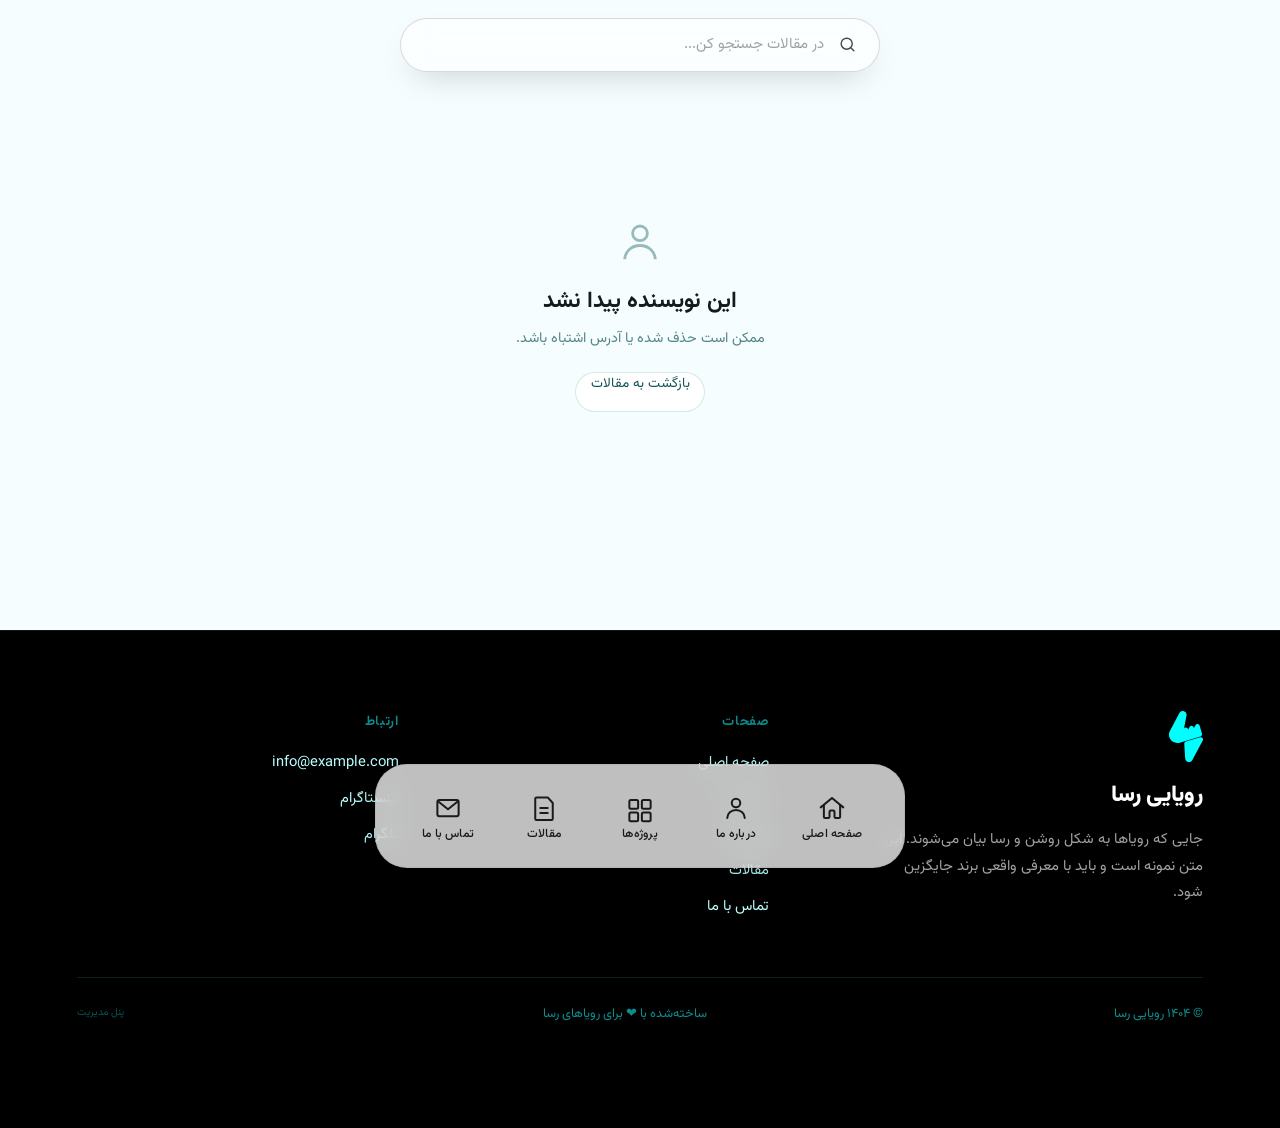
<file: author.html>
<!DOCTYPE html>
<html lang="fa" dir="rtl">
<head>
<meta charset="UTF-8">
<meta name="viewport" content="width=device-width, initial-scale=1.0">
<title id="pageTitle">نویسنده | رویایی رسا</title>
<meta name="description" id="pageDescription" content="پروفایل و مقالات نویسندگان رویایی رسا">
<link rel="icon" href="assets/logo/logo-filled-cyan.svg" type="image/svg+xml">
<link href="assets/vendor/vazirmatn/Vazirmatn-font-face.css" rel="stylesheet">
<link rel="stylesheet" href="css/style.css">
<link rel="stylesheet" href="css/articles.css">
<link rel="stylesheet" href="css/author.css">
</head>
<body>

<!-- ================= هدر ثابت جستجو : با اسکرول مخفی می‌شود ================= -->
<header class="search-header" id="searchHeader">
  <div class="search-header-inner">
    <svg viewBox="0 0 24 24" fill="none" stroke="currentColor" stroke-width="1.8" stroke-linecap="round" stroke-linejoin="round"><circle cx="11" cy="11" r="7"/><path d="m20 20-3.2-3.2"/></svg>
    <input type="search" id="searchInput" placeholder="در مقالات جستجو کن...">
  </div>
</header>

<main class="articles-page author-page">

  <div class="author-loading" id="authorLoading">
    <div class="loading-spinner"></div>
    <p>در حال بارگذاری پروفایل نویسنده...</p>
  </div>

  <div class="author-not-found" id="authorNotFound" style="display:none;">
    <svg viewBox="0 0 24 24" fill="none" stroke="currentColor" stroke-width="1.3"><circle cx="12" cy="8" r="3.4"/><path d="M5 20c0-3.6 3.1-6.4 7-6.4s7 2.8 7 6.4"/></svg>
    <h1>این نویسنده پیدا نشد</h1>
    <p>ممکن است حذف شده یا آدرس اشتباه باشد.</p>
    <a href="articles.html" class="pagination-btn">بازگشت به مقالات</a>
  </div>

  <div id="authorContent" style="display:none;">

    <!-- ================= هیرو نویسنده ================= -->
    <section class="author-hero" id="authorHero">
      <div class="author-hero-avatar">
        <img id="authorHeroAvatarImg" alt="" style="display:none;">
        <span id="authorHeroInitial"></span>
      </div>
      <div class="author-hero-info">
        <span class="author-hero-label">نویسنده رویایی رسا</span>
        <h1 class="author-hero-name" id="authorHeroName"></h1>
        <p class="author-hero-bio" id="authorHeroBio"></p>
        <div class="author-hero-meta">
          <span id="authorHeroArticleCount"></span>
          <span id="authorHeroViews"></span>
        </div>
        <div class="author-hero-socials" id="authorHeroSocials"></div>
      </div>
    </section>

    <!-- ================= مقالات نویسنده ================= -->
    <section class="blog-list-section">
      <div class="blog-list-head author-list-head">
        <h2>مقالات نویسنده</h2>
        <div class="author-sort">
          <label for="authorSortSelect">مرتب‌سازی</label>
          <select id="authorSortSelect">
            <option value="newest">جدیدترین</option>
            <option value="views">پربازدیدترین</option>
            <option value="reading_time">کوتاه‌ترین زمان مطالعه</option>
          </select>
        </div>
      </div>

      <div class="blog-list" id="authorArticlesList">
        <div class="list-skel"></div>
        <div class="list-skel"></div>
        <div class="list-skel"></div>
      </div>

      <div class="articles-empty" id="authorArticlesEmpty" style="display:none;">
        <svg viewBox="0 0 24 24" fill="none" stroke="currentColor" stroke-width="1.3"><path d="M6 3.5h9L19 8v12.5a1 1 0 0 1-1 1H6a1 1 0 0 1-1-1V4.5a1 1 0 0 1 1-1Z"/><path d="M9 12h6M9 16h6"/></svg>
        <p>هنوز مقاله‌ای از این نویسنده منتشر نشده است.</p>
      </div>

      <nav class="pagination" id="authorPagination" style="display:none;"></nav>
    </section>

  </div>

</main>

<nav class="nav-pill" aria-label="ناوبری اصلی">
  <a class="nav-item" data-color="#00ffff" href="index.html">
      <span class="nav-ring"></span>
      <svg viewBox="0 0 24 24" fill="none" stroke="currentColor" stroke-width="1.6" stroke-linecap="round" stroke-linejoin="round"><path d="M3 11.5 12 4l9 7.5"/><path d="M5.5 10v9a1 1 0 0 0 1 1H9a1 1 0 0 0 1-1v-4a1 1 0 0 1 1-1h2a1 1 0 0 1 1 1v4a1 1 0 0 0 1 1h2.5a1 1 0 0 0 1-1v-9"/></svg>
      <span class="nav-label">صفحه اصلی</span>
    </a>
    <a class="nav-item" data-color="#7bfeff" href="about.html">
      <span class="nav-ring"></span>
      <svg viewBox="0 0 24 24" fill="none" stroke="currentColor" stroke-width="1.6" stroke-linecap="round" stroke-linejoin="round"><circle cx="12" cy="8" r="3.4"/><path d="M5 20c0-3.6 3.1-6.4 7-6.4s7 2.8 7 6.4"/></svg>
      <span class="nav-label">درباره ما</span>
    </a>
    <a class="nav-item" data-color="#0c8d8d" href="projects.html">
      <span class="nav-ring"></span>
      <svg viewBox="0 0 24 24" fill="none" stroke="currentColor" stroke-width="1.6" stroke-linecap="round" stroke-linejoin="round"><rect x="3.5" y="5.5" width="7" height="7" rx="1.2"/><rect x="13.5" y="5.5" width="7" height="7" rx="1.2"/><rect x="3.5" y="15.5" width="7" height="7" rx="1.2"/><rect x="13.5" y="15.5" width="7" height="7" rx="1.2"/></svg>
      <span class="nav-label">پروژه‌ها</span>
    </a>
    <a class="nav-item" data-color="#b9feff" href="articles.html">
      <span class="nav-ring"></span>
      <svg viewBox="0 0 24 24" fill="none" stroke="currentColor" stroke-width="1.6" stroke-linecap="round" stroke-linejoin="round"><path d="M6 3.5h9L19 8v12.5a1 1 0 0 1-1 1H6a1 1 0 0 1-1-1V4.5a1 1 0 0 1 1-1Z"/><path d="M9 12h6M9 16h6"/></svg>
      <span class="nav-label">مقالات</span>
    </a>
    <a class="nav-item" data-color="#125454" href="contact.html">
      <span class="nav-ring"></span>
      <svg viewBox="0 0 24 24" fill="none" stroke="currentColor" stroke-width="1.6" stroke-linecap="round" stroke-linejoin="round"><rect x="3.5" y="5.5" width="17" height="13" rx="1.6"/><path d="M4.5 7 12 13l7.5-6"/></svg>
      <span class="nav-label">تماس با ما</span>
    </a>
  </nav>

<footer class="site-footer">
  <div class="footer-grid">
    <div class="footer-brand">
      <img class="logo-mark" src="assets/logo/logo-filled-cyan.svg" alt="نشان رویایی رسا">
      <h3>رویایی رسا</h3>
      <p>جایی که رویاها به شکل روشن و رسا بیان می‌شوند. این متن نمونه است و باید با معرفی واقعی برند جایگزین شود.</p>
    </div>
    <div class="footer-col">
      <h4>صفحات</h4>
      <ul>
        <li><a href="index.html">صفحه اصلی</a></li>
        <li><a href="about.html">درباره ما</a></li>
        <li><a href="projects.html">پروژه‌ها</a></li>
        <li><a href="articles.html">مقالات</a></li>
        <li><a href="contact.html">تماس با ما</a></li>
      </ul>
    </div>
    <div class="footer-col">
      <h4>ارتباط</h4>
      <ul>
        <li><a href="mailto:info@example.com">info@example.com</a></li>
        <li><a href="#">اینستاگرام</a></li>
        <li><a href="#">تلگرام</a></li>
      </ul>
    </div>
  </div>
  <div class="footer-bottom">
    <span>© ۱۴۰۴ رویایی رسا</span>
    <span>ساخته‌شده با ❤ برای رویاهای رسا</span><a href="admin/index.html" style="color:inherit; opacity:.6; font-size:.8em; margin-inline-start:12px;">پنل مدیریت</a>
  </div>
</footer>

<script src="js/data-shim.js"></script>
<script src="js/main.js"></script>
<script src="js/author.js"></script>
</body>
</html>
</file>
<file: assets/vendor/vazirmatn/Vazirmatn-font-face.css>
/* Generated by script */
@font-face {
  font-family: Vazirmatn;
  src: url('fonts/webfonts/Vazirmatn-Thin.woff2') format('woff2');
  font-weight: 100;
  font-style: normal;
  font-display: swap;
}

@font-face {
  font-family: Vazirmatn;
  src: url('fonts/webfonts/Vazirmatn-ExtraLight.woff2') format('woff2');
  font-weight: 200;
  font-style: normal;
  font-display: swap;
}

@font-face {
  font-family: Vazirmatn;
  src: url('fonts/webfonts/Vazirmatn-Light.woff2') format('woff2');
  font-weight: 300;
  font-style: normal;
  font-display: swap;
}

@font-face {
  font-family: Vazirmatn;
  src: url('fonts/webfonts/Vazirmatn-Regular.woff2') format('woff2');
  font-weight: 400;
  font-style: normal;
  font-display: swap;
}

@font-face {
  font-family: Vazirmatn;
  src: url('fonts/webfonts/Vazirmatn-Medium.woff2') format('woff2');
  font-weight: 500;
  font-style: normal;
  font-display: swap;
}

@font-face {
  font-family: Vazirmatn;
  src: url('fonts/webfonts/Vazirmatn-SemiBold.woff2') format('woff2');
  font-weight: 600;
  font-style: normal;
  font-display: swap;
}

@font-face {
  font-family: Vazirmatn;
  src: url('fonts/webfonts/Vazirmatn-Bold.woff2') format('woff2');
  font-weight: 700;
  font-style: normal;
  font-display: swap;
}

@font-face {
  font-family: Vazirmatn;
  src: url('fonts/webfonts/Vazirmatn-ExtraBold.woff2') format('woff2');
  font-weight: 800;
  font-style: normal;
  font-display: swap;
}

@font-face {
  font-family: Vazirmatn;
  src: url('fonts/webfonts/Vazirmatn-Black.woff2') format('woff2');
  font-weight: 900;
  font-style: normal;
  font-display: swap;
}
</file>
<file: css/style.css>
/* =========================================================
   style.css
   استایل‌های مشترک بین همه صفحات سایت
   شامل: متغیرهای پایه، ریست، پس‌زمینه سه‌بعدی، فوتر سایت
   و دکمه‌های ثابت ناوبری پایین صفحه (nav-pill).
   استایل‌های اختصاصی صفحه اصلی در index.css قرار دارند.
   ========================================================= */

   :root{
    --c-ink:      #171a1a;   
    --c-deep:     #125454;   
    --c-teal:     #0c8d8d;   
    --c-cyan:     #00ffff;   
    --c-cyan-2:   #7bfeff;   
    --c-cyan-3:   #b9feff;   
    --c-mist:     #f6fdff;   
  
    --bg-0: #0b0d0d;
    --bg-1: var(--c-ink);
  
    --font-display: "Mahoor", "Vazirmatn", "Segoe UI", sans-serif;
    --font-body: "Vazirmatn", "Segoe UI", sans-serif;
  
    --ease-signature: cubic-bezier(.16,.84,.28,1);
  }
  
  *{ box-sizing:border-box; }
  html,body{ margin:0; padding:0; }
  
  body{
    background:var(--bg-1);
    color:var(--c-mist);
    font-family:var(--font-body);
    direction:rtl;
    overflow-x:hidden;
    -webkit-font-smoothing:antialiased;
  }
  
  a{ color:inherit; text-decoration:none; }
  img{ max-width:100%; display:block; }
  
  ::selection{ background:var(--c-teal); color:var(--c-ink); }
  
  @media (prefers-reduced-motion: reduce){
    *{ animation-duration:.001ms !important; transition-duration:.001ms !important; scroll-behavior:auto !important; }
  }
  
  /* =========================================================
     Ambient WebGL backdrop (Three.js canvas)
     ========================================================= */
  #bg-canvas{
    position:fixed;
    inset:0;
    width:100%;
    height:100%;
    z-index:0;
    pointer-events:none;
  }
  
  
  /* =========================================================
     Fixed bottom nav pill - Rounded Rectangle
     ========================================================= */
  .nav-pill{
    position:fixed;
    bottom:22px;
    left:50%;
    transform:translateX(-50%) translateY(24px);
    z-index:40;
    display:flex;
    align-items:center;
    gap:8px; 
    padding:8px 16px;
    border-radius:24px;
    background:rgba(255,255,255,0.75);
    border:1px solid rgba(0,0,0,0.06);
    box-shadow:0 8px 30px rgba(0,0,0,0.2);
    backdrop-filter:blur(14px) saturate(160%);
    -webkit-backdrop-filter:blur(14px) saturate(160%);
    opacity:0;
    pointer-events:none;
    transition:opacity .5s var(--ease-signature), transform .5s var(--ease-signature);
  }
  .nav-pill.is-visible{
    opacity:1;
    transform:translateX(-50%) translateY(0);
    pointer-events:auto;
  }
  
  .nav-item{
    position:relative;
    width:54px; 
    height:54px; 
    display:flex;
    flex-direction:column;
    align-items:center;
    justify-content:center;
    gap:2px;
    border-radius:12px; 
    color:#1a1a1a;
    transition:all .3s ease;
    padding:4px 0;
    cursor:pointer;
  }
  .nav-item svg{ 
    width:22px; 
    height:22px; 
    flex-shrink:0;
    color:#1a1a1a;
    transition:color .3s ease;
    display:block;
  }
  .nav-item .nav-label{
    font-size:.55rem;
    font-weight:500;
    white-space:nowrap;
    color:#1a1a1a;
    transition:color .3s ease;
    letter-spacing:0.02em;
    line-height:1;
    display:block;
  }
  
  .nav-item .nav-ring{
    position:absolute;
    inset:0;
    border-radius:12px; 
    background:transparent;
    transition:background .35s ease, box-shadow .35s ease;
    z-index:-1;
  }
  
  .nav-item:hover{ 
    color:#000; 
  }
  .nav-item:hover .nav-label{
    color:#000;
  }
  .nav-item:hover svg{
    color:#000;
  }
  
  /* حالت فعال - پس‌زمینه مشکی با متن سفید */
  .nav-item.is-active{ 
    color:#ffffff; 
  }
  .nav-item.is-active .nav-label{
    color:#ffffff;
  }
  .nav-item.is-active svg{
    color:#ffffff;
  }
  
  .nav-item.is-active .nav-ring{
    background:#1a1a1a;
    box-shadow:0 4px 12px rgba(0,0,0,0.2);
  }
  
  @media (min-width:900px){
    .nav-pill{ 
      gap:16px;            /* افزایش فاصله بین آیتم‌ها برای عرض بیشتر کل نوار */
      padding:14px 32px;   /* افزایش پدینگ داخلی برای بزرگتر شدن کلی نوار */
      bottom:32px;
      border-radius:32px;  /* کمی گردی بیشتر تا با اندازه جدید هماهنگ باشد */
    }
    .nav-item{ 
      width:80px;          /* افزایش عرض هر دکمه */
      height:74px;         /* افزایش ارتفاع هر دکمه */
      border-radius:18px; 
      gap:5px;             /* فاصله بین آیکون و لیبل */
      padding:8px 0;
    }
    .nav-item .nav-ring{ 
      border-radius:18px; 
    }
    .nav-item svg{ 
      width:30px;          /* آیکون بزرگتر */
      height:30px; 
    }
    .nav-item .nav-label{ 
      font-size:.75rem;    /* متن بزرگتر */
    }
  }
  
  
  /* =========================================================
     Footer
     ========================================================= */
  .site-footer{
    position:relative;
    z-index:5;
    background:linear-gradient(180deg, rgba(23,26,26,0) 0%, var(--c-ink) 18%);
    padding:5rem 6vw 6.5rem;
  }
  .footer-grid{
    max-width:1200px;
    margin:0 auto;
    display:grid;
    grid-template-columns:1.2fr 1fr 1fr;
    gap:3rem;
  }
  @media (max-width:800px){
    .footer-grid{ grid-template-columns:1fr; gap:2.4rem; text-align:center; }
  }
  
  .footer-brand .logo-mark{ width:34px; margin-bottom:1rem; }
  @media (max-width:800px){ .footer-brand .logo-mark{ margin-inline:auto; } }
  .footer-brand h3{
    font-family:var(--font-display);
    font-weight:900;
    font-size:1.4rem;
    margin:0 0 .6rem;
  }
  .footer-brand p{
    color:var(--c-cyan-3);
    opacity:.75;
    line-height:1.8;
    font-size:.92rem;
    max-width:320px;
  }
  @media (max-width:800px){ .footer-brand p{ margin-inline:auto; } }
  
  .footer-col h4{
    font-size:.85rem;
    color:var(--c-teal);
    letter-spacing:.05em;
    margin:0 0 1.1rem;
    font-weight:600;
  }
  .footer-col ul{ list-style:none; margin:0; padding:0; display:grid; gap:.7rem; }
  .footer-col a{
    color:var(--c-cyan-3);
    font-size:.92rem;
    transition:color .25s ease;
  }
  .footer-col a:hover{ color:var(--c-cyan); }
  
  .footer-bottom{
    max-width:1200px;
    margin:3.5rem auto 0;
    padding-top:1.6rem;
    border-top:1px solid rgba(123,254,255,.12);
    display:flex;
    justify-content:space-between;
    gap:1rem;
    flex-wrap:wrap;
    font-size:.8rem;
    color:var(--c-teal);
  }
</file>
<file: css/articles.css>
/* =========================================================
   articles.css — صفحه مقالات (رویایی رسا) — نسخه اصلاح‌شده و بهینه
   ========================================================= */

   body{
    background:var(--c-mist) !important;
    color:var(--c-ink);
  }
  #bg-canvas{ display:none; }
  
  .articles-page{
    position:relative; z-index:5;
    max-width:1160px;
    margin:0 auto;
    padding:6.5rem 6vw 4rem;
  }
  @media (min-width:900px){ .articles-page{ padding-top:7.5rem; } }
  
  /* -----------------------------------------------------------
     ۱) اصلاح کامل فوتر به رنگ مشکی خالص و سفید شدن متن برند
  ----------------------------------------------------------- */
  .site-footer {
    position: relative;
    background: #000000 !important;
    border-top: 1px solid rgba(255, 255, 255, 0.08);
    z-index: 10;
  }
  .site-footer::before,
  .site-footer::after {
    display: none !important;
  }
  .footer-brand h3 {
    color: #ffffff !important;
  }
  .footer-brand p {
    color: rgba(255, 255, 255, 0.85) !important;
  }
  
  /* -----------------------------------------------------------
     توکن‌های محلی این صفحه
  ----------------------------------------------------------- */
  .articles-page{
    --cat-a:#0c8d8d;   /* رسا — محتوای داخلی */
    --cat-b:#e2394a;   /* رساباز — بازی‌های ویدیویی */
    --cat-c:#7c4dff;   /* رساینس — علم */
    --cat-d:#f2994a;   
    --r-xl:28px;
    --r-lg:22px;
    --r-md:16px;
  }
  
  /* ---------------------------------------------------------
     هیرو — حذف فیلتر سبز و نمایش رنگ واقعی عکس
  --------------------------------------------------------- */
  .blog-hero{ margin-bottom:2.2rem; }
  .blog-hero-frame{
    position:relative;
    border-radius:var(--r-xl);
    overflow:hidden;
    height:clamp(260px, 34vw, 440px);
    background: #111; 
    box-shadow:0 28px 60px -26px rgba(0,0,0,.15);
  }
  .blog-hero-img{
    position:absolute; inset:0; width:100%; height:100%;
    object-fit:cover; 
    opacity: 0.9; 
    filter: none; 
  }
  .blog-hero-frame::after{
    content:""; position:absolute; inset:0;
    background:linear-gradient(0deg, rgba(0,0,0,0.6) 0%, transparent 60%);
  }
  .blog-hero-title{
    position:absolute; z-index:2; bottom:1.8rem; right:2.2rem;
    margin:0; text-align:right; color:#fff;
    font-family:var(--font-display); font-weight:900;
    font-size:clamp(2.1rem, 4.2vw, 3.4rem); line-height:1.18;
  }
  .blog-hero-title span{
    background:linear-gradient(95deg, var(--c-cyan) 0%, var(--c-cyan-2) 100%);
    -webkit-background-clip:text; background-clip:text; color:transparent;
  }
  
  /* ---------------------------------------------------------
     جستجو
  --------------------------------------------------------- */
  .search-header{
    position:fixed; top:0; inset-inline:0; z-index:60;
    display:flex; justify-content:center;
    padding:1.1rem 6vw;
    transition:transform .38s var(--ease-signature), opacity .3s ease;
  }
  .search-header.is-hidden{ transform:translateY(-115%); }
  
  .search-header-inner{
    display:flex; align-items:center; gap:.7rem;
    width:100%; max-width:480px;
    background:rgba(255,255,255,.62); border:1.5px solid rgba(26,26,26,.16);
    border-radius:999px; padding:.85rem 1.4rem;
    box-shadow:0 14px 34px -16px rgba(26,26,26,.28);
    backdrop-filter:blur(14px) saturate(140%);
    -webkit-backdrop-filter:blur(14px) saturate(140%);
    transition:border-color .25s ease, box-shadow .25s ease, background .25s ease;
  }
  .search-header-inner:focus-within{
    background:rgba(255,255,255,.82);
    border-color:#1a1a1a; box-shadow:0 14px 34px -14px rgba(26,26,26,.4), 0 0 0 4px rgba(26,26,26,.12);
  }
  .search-header-inner svg{ width:19px; height:19px; color:#1a1a1a; flex-shrink:0; opacity:.8; }
  .search-header-inner input{
    flex:1; background:transparent; border:0; outline:none; color:var(--c-ink);
    font-family:inherit; font-size:.94rem;
  }
  .search-header-inner input::placeholder{ color:rgba(26,26,26,.4); }
  
  /* ---------------------------------------------------------
     دسته‌بندی‌ها و متون بخش‌ها
  --------------------------------------------------------- */
  .cat-section{ margin-bottom:2.8rem; width:100%; text-align: right; }
  .cat-head{ display:flex; justify-content:flex-end; margin-bottom:1.2rem; }
  
  .cat-head h2,
  .stack-head h2,
  .blog-list-head h2 {
    font-family:var(--font-display);
    font-size: 1.85rem;
    font-weight: 850;
    margin: 0;
    color: #000;
    text-align: right;
    width: 100%;
  }
  
  .cat-scroller{
    display:flex; 
    gap:1rem; 
    overflow-x:auto; 
    padding:1.2rem 1.1rem 1.4rem;
    scroll-snap-type:x proximity;
    direction: rtl;
    justify-content: flex-start; 
    scrollbar-width: none;
    -ms-overflow-style: none;
  }
  .cat-scroller::-webkit-scrollbar {
    display: none !important;
    width: 0 !important;
    height: 0 !important;
  }
  
  .cat-card{
    flex:0 0 auto; display:flex; align-items:center; gap:.9rem;
    min-width:228px; background:#fff; border:1.5px solid rgba(12,141,141,.14);
    border-radius:var(--r-lg); padding:.85rem 1.25rem; cursor:pointer;
    scroll-snap-align:center; position:relative;
  }
  .cat-card:hover{ border-color:rgba(12,141,141,.4); }
  .cat-card.is-selected{
    transform:scale(1.08); z-index:2; border-color:transparent;
  }
  .cat-card.is-selected::before{
    content:""; position:absolute; inset:-2px; border-radius:calc(var(--r-lg) + 2px); padding:2px;
    background:conic-gradient(from var(--aurora-angle,0deg), var(--cat-color, var(--c-teal)), var(--c-cyan), var(--c-teal), var(--cat-color, var(--c-teal)));
    -webkit-mask:linear-gradient(#fff 0 0) content-box, linear-gradient(#fff 0 0);
    -webkit-mask-composite:xor; mask-composite:exclude;
    animation:auroraSpin 7s linear infinite; pointer-events:none;
  }
  .cat-card-icon{
    order:1; flex-shrink:0; width:44px; height:44px; border-radius:13px;
    display:flex; align-items:center; justify-content:center;
    background:var(--cat-color, var(--c-teal)); color:#fff;
    box-shadow:0 8px 16px -8px rgba(0,0,0,.35);
  }
  .cat-card-icon svg{ width:22px; height:22px; }
  
  .cat-card-text{
    order:2; display:flex; flex-direction:column; gap:.15rem; min-width:0;
    text-align: right; width: 100%;
  }
  .cat-card-text strong{ font-size:.92rem; color:var(--c-ink); font-weight:800; white-space:nowrap; }
  .cat-card-text small{ font-size:.74rem; color:var(--c-deep); opacity:.68; white-space:nowrap; overflow:hidden; text-overflow:ellipsis; }
  
  .cat-skel{ flex:0 0 auto; width:228px; height:74px; border-radius:var(--r-lg); background:linear-gradient(100deg, rgba(12,141,141,.06) 30%, rgba(12,141,141,.13) 50%, rgba(12,141,141,.06) 70%); background-size:200% 100%; animation:shimmer 1.6s ease-in-out infinite; }
  .cat-error{ font-size:.85rem; color:var(--c-deep); opacity:.7; padding:.6rem .2rem; }
  
  @keyframes auroraSpin{ to{ --aurora-angle:360deg; } }
  @property --aurora-angle{ syntax:'<angle>'; inherits:false; initial-value:0deg; }
  
  /* ---------------------------------------------------------
     کارت مقاله مشترک (rasa-card)
  --------------------------------------------------------- */
  .rasa-card{
    display:flex; 
    flex-direction: row-reverse;
    background:#fff; border-radius:var(--r-xl);
    border:1px solid rgba(12,141,141,.12);
    box-shadow:0 20px 46px -22px rgba(18,84,84,.28);
    overflow:hidden; text-decoration:none; color:inherit;
    height:100%;
    transition:box-shadow .3s ease, transform .3s ease;
  }
  a.rasa-card:hover{ box-shadow:0 26px 56px -22px rgba(12,141,141,.35); }
  
  .rasa-card-media{
    position:relative; 
    flex:0 0 35%;
    background:var(--c-mist); overflow:hidden;
  }
  .rasa-card-media img{ width:100%; height:100%; object-fit:cover; display:block; }
  
  /* ---------------------------------------------------------
     طراحی نوین کپسول نویسنده (تراز قطعی عکس در سمت راست)
  --------------------------------------------------------- */
  .rasa-card-author {
    position: absolute;
    z-index: 2;
    bottom: 0.6rem;
    left: 50%;
    transform: translateX(-50%);
    width: 88%;
    height: 42px; 
    
    display: flex;
    flex-direction: row !important;
    align-items: center;
    justify-content: flex-end;
    
    background: rgba(40, 40, 40, 0.65); 
    backdrop-filter: blur(12px) saturate(120%);
    -webkit-backdrop-filter: blur(12px) saturate(120%);
    
    border-radius: 12px; 
    border: 1px solid rgba(255, 255, 255, 0.08);
    padding: 0;
    overflow: hidden;
    box-shadow: 0 8px 24px rgba(0, 0, 0, 0.3);
  }
  
  .rasa-card-author img {
    order: 2 !important; /* تضمین چینش عکس در بیرونی‌ترین سمت راست کپسول */
    width: 42px; 
    height: 42px;
    object-fit: cover;
    flex-shrink: 0;
    border-radius: 0 11px 11px 0; 
  }
  
  .rasa-card-author span {
    order: 1 !important; /* قرارگیری متن نویسنده در سمت چپ عکس */
    flex: 1;
    text-align: right;
    color: #ffffff;
    font-weight: 500;
    padding-right: 0.75rem;
    padding-left: 0.5rem;
    line-height: 42px;
    white-space: nowrap;
    overflow: hidden;
    text-overflow: ellipsis;
    font-size: clamp(0.68rem, 2.2vw, 0.8rem); 
  }
  
  .rasa-card-body{
    flex:1; min-width:0;
    padding:1.6rem 1.8rem; display:flex; flex-direction:column; gap:.7rem;
  }
  
  .rasa-card-cat{
    display:flex; align-items:center; gap:.8rem; justify-content: flex-start;
  }
  .rasa-card-cat-icon{
    flex-shrink:0; width:52px; height:52px; border-radius:18px;
    display:flex; align-items:center; justify-content:center;
    background:var(--cat-color, var(--c-teal)); color:#fff;
    box-shadow: 0 8px 16px -6px var(--cat-color);
  }
  .rasa-card-cat-icon svg{ width:26px; height:26px; }
  .rasa-card-cat-text{
    display:flex; flex-direction:column; gap:.1rem; text-align: right;
  }
  .rasa-card-cat-text strong{ font-size:1.15rem; font-weight:800; color:var(--c-ink); }
  .rasa-card-cat-text small{ font-size:.78rem; color:var(--c-deep); opacity:.65; }
  
  .rasa-card-title{
    font-family:var(--font-display); font-weight:800; margin:0; color:var(--c-ink);
    font-size:1.32rem; line-height:1.6; text-align:right; margin-top: 0.3rem;
    display:-webkit-box; -webkit-line-clamp:2; -webkit-box-orient:vertical; overflow:hidden;
  }
  a.rasa-card:hover .rasa-card-title{ color:var(--c-teal); }
  
  .rasa-card-excerpt{
    margin:0; color:var(--c-deep); opacity:.75; font-size:.9rem; line-height:1.85; text-align:right;
    display:-webkit-box; -webkit-line-clamp:3; -webkit-box-orient:vertical; overflow:hidden;
  }
  
  /* ---------------------------------------------------------
     جدیدترین‌ها — چیدمان پشته‌ای صعودی زنده و هماهنگ دسکتاپ و موبایل
  --------------------------------------------------------- */
  .stack-section{ margin-bottom:4.5rem; }
  .stack-head{ 
    text-align:right; 
    margin-bottom: 4.5rem !important; /* فاصله زیاد ایمن دسکتاپ برای باز کردن جا لایه‌های بالارونده */
  }
  .stack-head p{ margin:0; color:var(--c-deep); opacity:.65; font-size:.88rem; }
  
  .stack-wrap{
    position:relative;
    height: 265px !important;
    max-width:760px;
    margin:0 auto;
  }
  .stack-card2{
    position:absolute; inset:0;
    display:block; will-change:transform, opacity;
    transition:transform .65s cubic-bezier(.22,.85,.32,1), opacity .5s ease;
  }
  .stack-card2 .rasa-card-excerpt{ -webkit-line-clamp:2; }
  .stack-skel{ height:100%; border-radius:var(--r-xl); background:linear-gradient(100deg, rgba(12,141,141,.06) 30%, rgba(12,141,141,.13) 50%, rgba(12,141,141,.06) 70%); background-size:200% 100%; animation:shimmer 1.6s ease-in-out infinite; }
  
  /* ---------------------------------------------------------
     وبلاگ — ساختار لیستی
  --------------------------------------------------------- */
  .blog-list-section{ position:relative; }
  .blog-list-head{ margin-bottom:1.4rem; }
  
  .blog-list{ display:flex; flex-direction:column; gap:1.6rem; }
  .blog-list .rasa-card{ min-height:250px; height:auto; }

  .list-skel{ height:250px; border-radius:var(--r-xl); background:linear-gradient(100deg, rgba(12,141,141,.06) 30%, rgba(12,141,141,.13) 50%, rgba(12,141,141,.06) 70%); background-size:200% 100%; animation:shimmer 1.6s ease-in-out infinite; }
  
  /* ---------------------------------------------------------
     حالت خالی / صفحه‌بندی
  --------------------------------------------------------- */
  .articles-empty{ text-align:center; padding:4rem 1rem; color:var(--c-deep); }
  .articles-empty svg{ width:56px; height:56px; opacity:.4; margin-bottom:1rem; }
  .articles-empty p{ margin:0 0 1.2rem; font-size:.95rem; }
  
  .pagination{ display:flex; justify-content:center; gap:.5rem; margin-top:2.6rem; flex-wrap:wrap; }
  .pagination-btn{
    min-width:40px; height:40px; padding:0 .9rem; border-radius:999px; border:1.5px solid rgba(12,141,141,.18);
    background:#fff; color:var(--c-deep); font-family:inherit; font-size:.85rem; cursor:pointer;
    transition:background .2s ease, color .2s ease, border-color .2s ease;
  }
  .pagination-btn:hover:not(:disabled){ border-color:var(--c-teal); color:var(--c-ink); }
  .pagination-btn.is-active{ background:var(--c-teal); border-color:var(--c-teal); color:#fff; font-weight:700; }
  .pagination-btn:disabled{ opacity:.35; cursor:not-allowed; }
  
  /* ---------------------------------------------------------
     ریسبانسیو فشرده و متوازن سازی فواصل جدیدترین‌ها
  --------------------------------------------------------- */
  @media (max-width:768px){
    .blog-list .rasa-card { 
      height: auto !important; 
      min-height: 175px; 
    }
    .stack-card2 .rasa-card {
      height: 100% !important;
    }
    
    .rasa-card-body { 
      padding: 0.9rem 1.1rem; 
      gap: 0.35rem;
    }
    
    .rasa-card-title { 
      font-size: 1.05rem !important; 
      -webkit-line-clamp: 2; 
      line-height: 1.5;
    }
    
    .rasa-card-excerpt { 
      display: -webkit-box !important;
      font-size: 0.8rem !important; 
      -webkit-line-clamp: 2; 
      line-height: 1.6;
      opacity: 0.7;
    }
    
    .rasa-card-cat-icon { 
      width: 36px !important; 
      height: 36px !important; 
      border-radius: 11px; 
    }
    .rasa-card-cat-icon svg { 
      width: 18px !important; 
      height: 18px !important; 
    }
    .rasa-card-cat-text strong { font-size: 0.9rem !important; }
    .rasa-card-cat-text small { display: none; }
    
    /* بالا بردن چندپیکسلی متن بخش جدیدترین‌ها جهت جلوگیری از تداخل پشته صعودی در تبلت */
    .stack-head { margin-bottom: 3.8rem !important; }
    .stack-wrap { height: 175px !important; }
  }
  
  @media (max-width:480px) {
    .articles-page { padding-inline: 4vw; }
    .blog-hero-title { font-size: 1.75rem; }
    .cat-card { min-width: 185px; padding: 0.65rem 0.9rem; }
    
    .rasa-card-media { flex-basis: 38%; } 
    .rasa-card-body { padding: 0.75rem 0.9rem; gap: 0.25rem; }
    .rasa-card-title { font-size: 0.95rem !important; -webkit-line-clamp: 2; }
    .rasa-card-excerpt { -webkit-line-clamp: 2; font-size: 0.75rem !important; }
    
    /* کپسول نویسنده در موبایل‌های بسیار کوچک */
    .rasa-card-author { height: 34px; bottom: 0.4rem; width: 92%; }
    .rasa-card-author img { width: 34px; height: 34px; border-radius: 0 9px 9px 0; }
    .rasa-card-author span { line-height: 34px; padding-right: 0.5rem; font-size: 0.65rem; }
    
    /* تعادل فاصله نهایی متن جدیدترین‌ها در موبایل */
    .stack-head { margin-bottom: 3.2rem !important; }
    .stack-wrap { height: 165px !important; margin-bottom: 2rem; }
  }
</file>
<file: css/author.css>
/* =========================================================
   author.css — صفحه اختصاصی نویسنده (رویایی رسا)
   ========================================================= */

.author-page{ min-height:70vh; }

/* ---------------------------------------------------------
   بارگذاری / یافت‌نشد
--------------------------------------------------------- */
.author-loading, .author-not-found{
  display:flex; flex-direction:column; align-items:center; justify-content:center;
  text-align:center; padding:6rem 1rem; color:var(--c-deep);
}
.loading-spinner{
  width:38px; height:38px; border-radius:50%;
  border:3px solid rgba(12,141,141,.18); border-top-color:var(--c-teal);
  animation:authorSpin .8s linear infinite; margin-bottom:1rem;
}
@keyframes authorSpin{ to{ transform:rotate(360deg); } }
.author-not-found svg{ width:52px; height:52px; opacity:.4; margin-bottom:1rem; }
.author-not-found h1{ color:var(--c-ink); font-family:var(--font-display); font-size:1.4rem; margin:0 0 .5rem; }
.author-not-found p{ margin:0 0 1.4rem; opacity:.7; font-size:.9rem; }

/* ---------------------------------------------------------
   هیرو نویسنده
--------------------------------------------------------- */
.author-hero{
  position:relative;
  border-radius:var(--r-xl);
  overflow:hidden;
  background:linear-gradient(120deg, var(--c-deep) 0%, var(--c-teal) 62%, #0a1f1f 130%);
  padding:3.4rem 2.8rem;
  margin-bottom:3.2rem;
  display:flex;
  align-items:center;
  gap:2.4rem;
  color:#fff;
  box-shadow:0 30px 64px -26px rgba(18,84,84,.45);
}
.author-hero::before{
  content:"";
  position:absolute; inset:0;
  background:radial-gradient(circle at 85% 20%, rgba(0,255,255,.18), transparent 55%);
  pointer-events:none;
}

.author-hero-avatar{
  position:relative; z-index:2;
  width:132px; height:132px; border-radius:50%; overflow:hidden; flex-shrink:0;
  border:4px solid rgba(255,255,255,.25);
  background:linear-gradient(135deg, rgba(255,255,255,.18), rgba(255,255,255,.03));
  display:flex; align-items:center; justify-content:center;
  box-shadow:0 20px 46px -18px rgba(0,0,0,.5);
}
.author-hero-avatar img{ width:100%; height:100%; object-fit:cover; display:block; }
.author-hero-avatar span{ font-family:var(--font-display); font-size:2.6rem; font-weight:800; color:#fff; }

.author-hero-info{ position:relative; z-index:2; flex:1; min-width:0; text-align:right; }
.author-hero-label{ display:inline-block; font-size:.76rem; letter-spacing:.06em; color:var(--c-cyan-3); font-weight:700; }
.author-hero-name{
  font-family:var(--font-display); font-weight:900; margin:.35rem 0 .9rem;
  font-size:clamp(1.6rem, 3.4vw, 2.5rem); line-height:1.25;
}
.author-hero-bio{
  font-size:.95rem; line-height:2; color:rgba(255,255,255,.86);
  max-width:720px; white-space:pre-line; margin:0;
}
.author-hero-meta{
  display:flex; gap:1.5rem; margin-top:1.2rem; font-size:.86rem;
  color:rgba(255,255,255,.78); flex-wrap:wrap;
}
.author-hero-meta strong{ color:#fff; font-weight:800; }
.author-hero-socials{ display:flex; gap:.6rem; margin-top:1.3rem; flex-wrap:wrap; }
.author-hero-social-btn{
  width:42px; height:42px; border-radius:50%; display:flex; align-items:center; justify-content:center;
  background:rgba(255,255,255,.12); border:1px solid rgba(255,255,255,.25); color:#fff;
  transition:background .2s ease, transform .2s ease;
}
.author-hero-social-btn svg{ width:18px; height:18px; }
.author-hero-social-btn:hover{ background:rgba(255,255,255,.26); transform:translateY(-2px); }

/* ---------------------------------------------------------
   هد لیست مقالات + مرتب‌سازی
--------------------------------------------------------- */
.author-list-head{
  display:flex; align-items:center; justify-content:space-between; flex-wrap:wrap; gap:1rem;
}
.author-list-head h2{ width:auto; }
.author-sort{ display:flex; align-items:center; gap:.6rem; }
.author-sort label{ font-size:.82rem; color:var(--c-deep); opacity:.75; font-weight:600; white-space:nowrap; }
.author-sort select{
  appearance:none;
  background:#fff;
  border:1.5px solid rgba(12,141,141,.18);
  border-radius:999px;
  padding:.6rem 2.2rem .6rem 1.1rem;
  font-family:inherit; font-size:.85rem; color:var(--c-ink); font-weight:600;
  cursor:pointer;
  transition:border-color .2s ease;
  background-image:url("data:image/svg+xml,%3Csvg xmlns='http://www.w3.org/2000/svg' viewBox='0 0 24 24' fill='none' stroke='%230c8d8d' stroke-width='2' stroke-linecap='round' stroke-linejoin='round'%3E%3Cpath d='m7 10 5 5 5-5'/%3E%3C/svg%3E");
  background-repeat:no-repeat;
  background-position:left .85rem center;
  background-size:15px;
}
.author-sort select:focus{ outline:none; border-color:var(--c-teal); }

/* ---------------------------------------------------------
   ریسپانسیو
--------------------------------------------------------- */
@media (max-width:768px){
  .author-hero{
    flex-direction:column; align-items:flex-start; text-align:right;
    padding:2.4rem 1.6rem; gap:1.4rem;
  }
  .author-hero-avatar{ width:96px; height:96px; }
  .author-hero-avatar span{ font-size:2rem; }
  .author-hero-bio{ font-size:.88rem; }
  .author-list-head{ flex-direction:column; align-items:flex-start; }
}

@media (max-width:480px){
  .author-hero{ padding:2rem 1.2rem; border-radius:var(--r-lg); }
  .author-hero-meta{ gap:1rem; font-size:.8rem; }
  .author-sort{ width:100%; }
  .author-sort select{ flex:1; }
}
</file>
